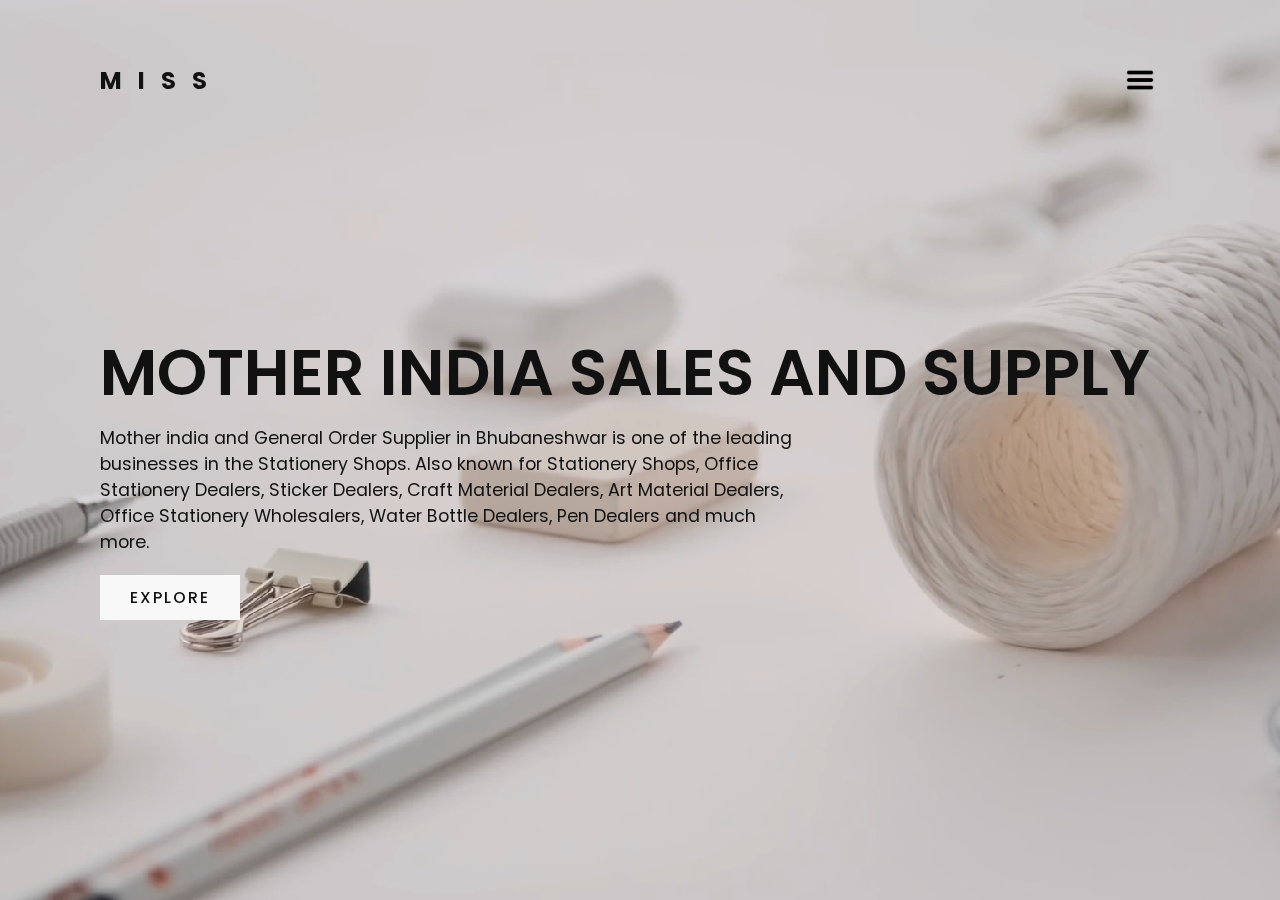
<file: Index.html>
<!DOCTYPE html>
<html lang="en">
<head>
    <meta charset="UTF-8">
    <meta http-equiv="X-UA-Compatible" content="IE=edge">
    <meta name="viewport" content="width=device-width, initial-scale=1.0">
    <link rel="stylesheet" href="stylemainmenu.css">
    <title>Mother India</title>
</head>
<body>
   <section class="showcase">
       <header>
           <h2 class="logo">MISS</h2>
           <div class="toggle"></div>
       </header>
       <video src="stationary.mp4" muted loop autoplay></video>
       <div class="overlay"></div>
       <div class="text">
           <h2>Mother India Sales and Supply</h2>
           <p>Mother india and General Order Supplier in Bhubaneshwar is one of the leading businesses in the Stationery Shops. Also known for Stationery Shops, Office Stationery Dealers, Sticker Dealers, Craft Material Dealers, Art Material Dealers, Office Stationery Wholesalers, Water Bottle Dealers, Pen Dealers and much more.</p>
        <a href="Login.html">Explore</a>
        </div>
   </section> 

   <div class="menu">
       <ul>
           <li><a href="about.html">About</a></li>
           <li><a href="reachus.html">Reach us</a></li>
           <li><a href="mission.html">Mission</a></li>
           <li><a href="vision.html">Vision</a></li>
           <li><a href="Login.html">Login</a></li>
       </ul>
    </div>


<script>
    const menuToggle = document.querySelector('.toggle');
     const showcase = document.querySelector('.showcase');

     menuToggle.addEventListener('click', () => {
         menuToggle.classList.toggle('active');
         showcase.classList.toggle('active');
     })

</script>


</body>
</html>
</file>
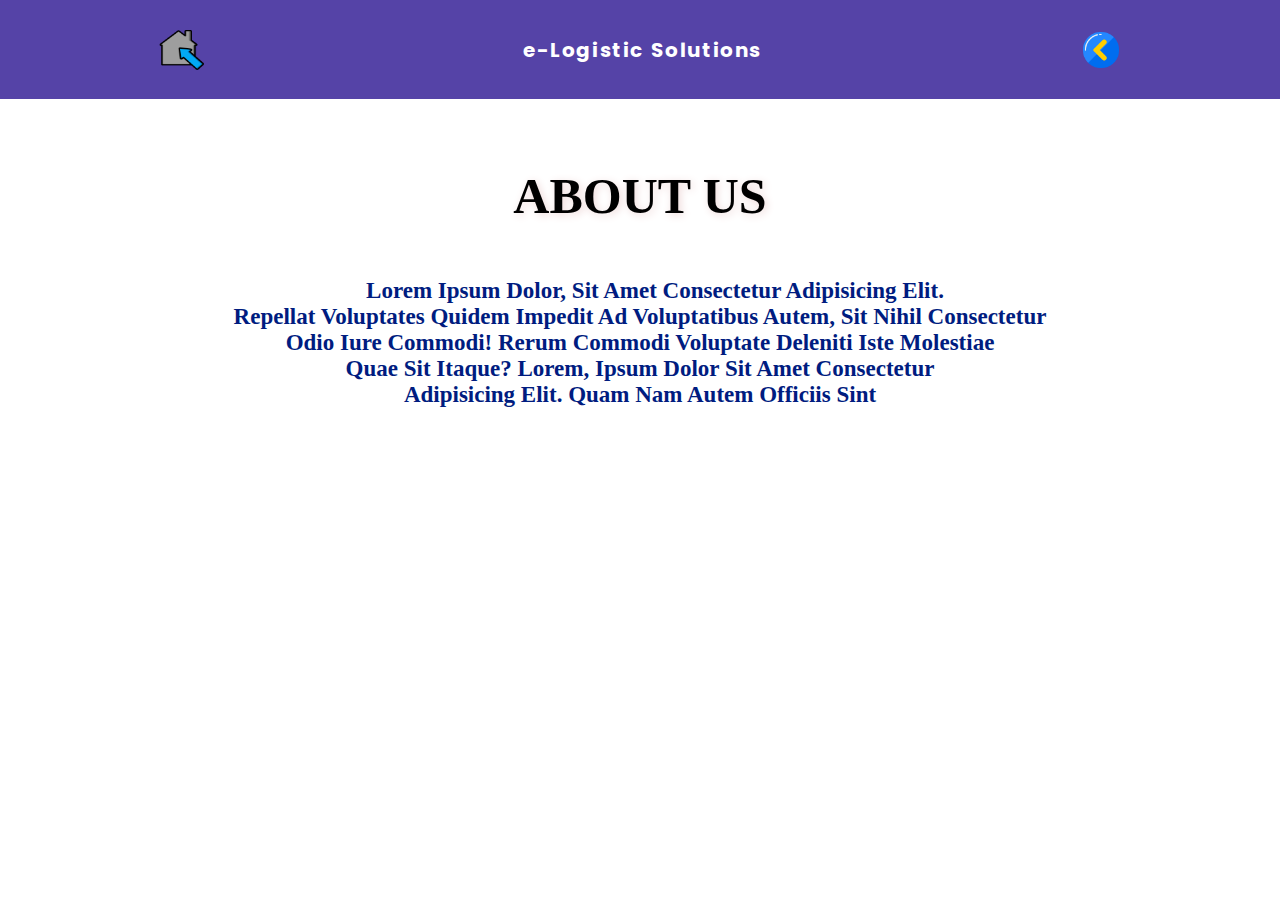
<file: about.html>
<!-- Client Site  -->
<html lang="en">
<head>
    <meta charset="UTF-8">
    <meta http-equiv="X-UA-Compatible" content="IE=edge">
    <meta name="viewport" content="width=device-width, initial-scale=1.0">
    <link rel="preconnect" href="https://fonts.googleapis.com">
    <link rel="preconnect" href="https://fonts.gstatic.com" crossorigin>
    <link rel="shortcut icon" type="image/png" href="img2.png">
    <link href="https://fonts.googleapis.com/css2?family=Poppins:wght@200&display=swap" rel="stylesheet">
    <link rel="stylesheet" href="style.css">
    <title>About</title>
</head>
<body onload="showTime()" >
    
<!-- Header -->
<nav>
    <div><a href="Index.html"><img src="house.png" alt="" width="45px" height="40px" style="color: white;"></a></div>
    <div class = "logo">
        <center><a href="Index.html" style="color: white;font-weight: bold; text-decoration: none; align-items: center;letter-spacing: 0.1rem;"><span>e-Logistic Solutions</span></a> </center></h4>
    </div>
    <div><a href="Index.html"><img src="left.png" alt="" width="40px" height="40px"></a></div>
</nav>
<!-- Gradiantcolor -->

<br>
<center><h1 style="text-transform: uppercase; margin-top: 1em; font-size: 50px; text-shadow: 2px 2px 8px #eed8d8;">About Us</h1></center>
<br>
<center><section><p style="color: rgb(0, 28, 128); text-indent:30px;align-items: justify; text-transform: capitalize;display: block; margin-top: 1.5em; margin-bottom: 10.7em; font-weight: bold; font-size: 23px; ">Lorem ipsum dolor, sit amet consectetur adipisicing elit.<br> Repellat voluptates quidem impedit ad voluptatibus autem, sit nihil consectetur<br> odio iure commodi! Rerum commodi voluptate deleniti iste molestiae<br> quae sit itaque? Lorem, ipsum dolor sit amet consectetur <br>adipisicing elit. Quam nam autem officiis sint </p></section>
</center>
</body>
</html>
</file>
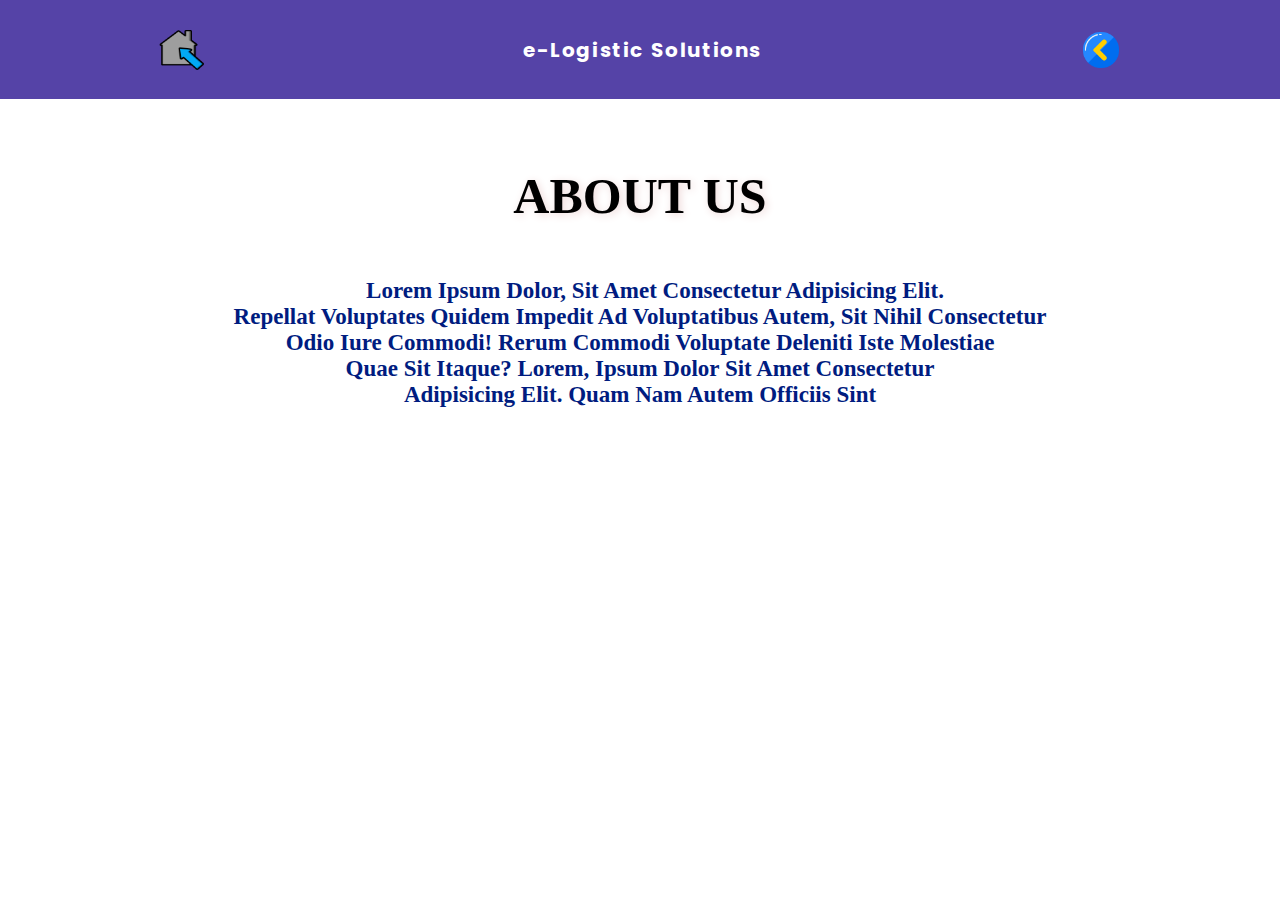
<file: aboutc.html>
<!-- Client Site  -->
<html lang="en">
<head>
    <meta charset="UTF-8">
    <meta http-equiv="X-UA-Compatible" content="IE=edge">
    <meta name="viewport" content="width=device-width, initial-scale=1.0">
    <link rel="preconnect" href="https://fonts.googleapis.com">
    <link rel="preconnect" href="https://fonts.gstatic.com" crossorigin>
    <link rel="shortcut icon" type="image/png" href="img2.png">
    <link href="https://fonts.googleapis.com/css2?family=Poppins:wght@200&display=swap" rel="stylesheet">
    <link rel="stylesheet" href="style.css">
    <title>About</title>
</head>
<body onload="showTime()" >
    
<!-- Header -->
<nav>
    <div><a href="adminmenu.html"><img src="house.png" alt="" width="45px" height="40px" style="color: white;"></a></div>
    <div class = "logo">
        <center><a href="adminmenu.html" style="color: white;font-weight: bold; text-decoration: none; align-items: center;letter-spacing: 0.1rem;"><span>e-Logistic Solutions</span></a> </center></h4>
    </div>
    <div><a href="adminmenu.html"><img src="left.png" alt="" width="40px" height="40px"></a></div>
</nav>
<!-- Gradiantcolor -->

<br>
<center><h1 style="text-transform: uppercase; margin-top: 1em; font-size: 50px; text-shadow: 2px 2px 8px #eed8d8;">About Us</h1></center>
<br>
<center><section><p style="color: rgb(0, 28, 128); text-indent:30px;align-items: justify; text-transform: capitalize;display: block; margin-top: 1.5em; margin-bottom: 10.7em; font-weight: bold; font-size: 23px; ">Lorem ipsum dolor, sit amet consectetur adipisicing elit.<br> Repellat voluptates quidem impedit ad voluptatibus autem, sit nihil consectetur<br> odio iure commodi! Rerum commodi voluptate deleniti iste molestiae<br> quae sit itaque? Lorem, ipsum dolor sit amet consectetur <br>adipisicing elit. Quam nam autem officiis sint </p></section>
</center>
</body>
</html>
</file>
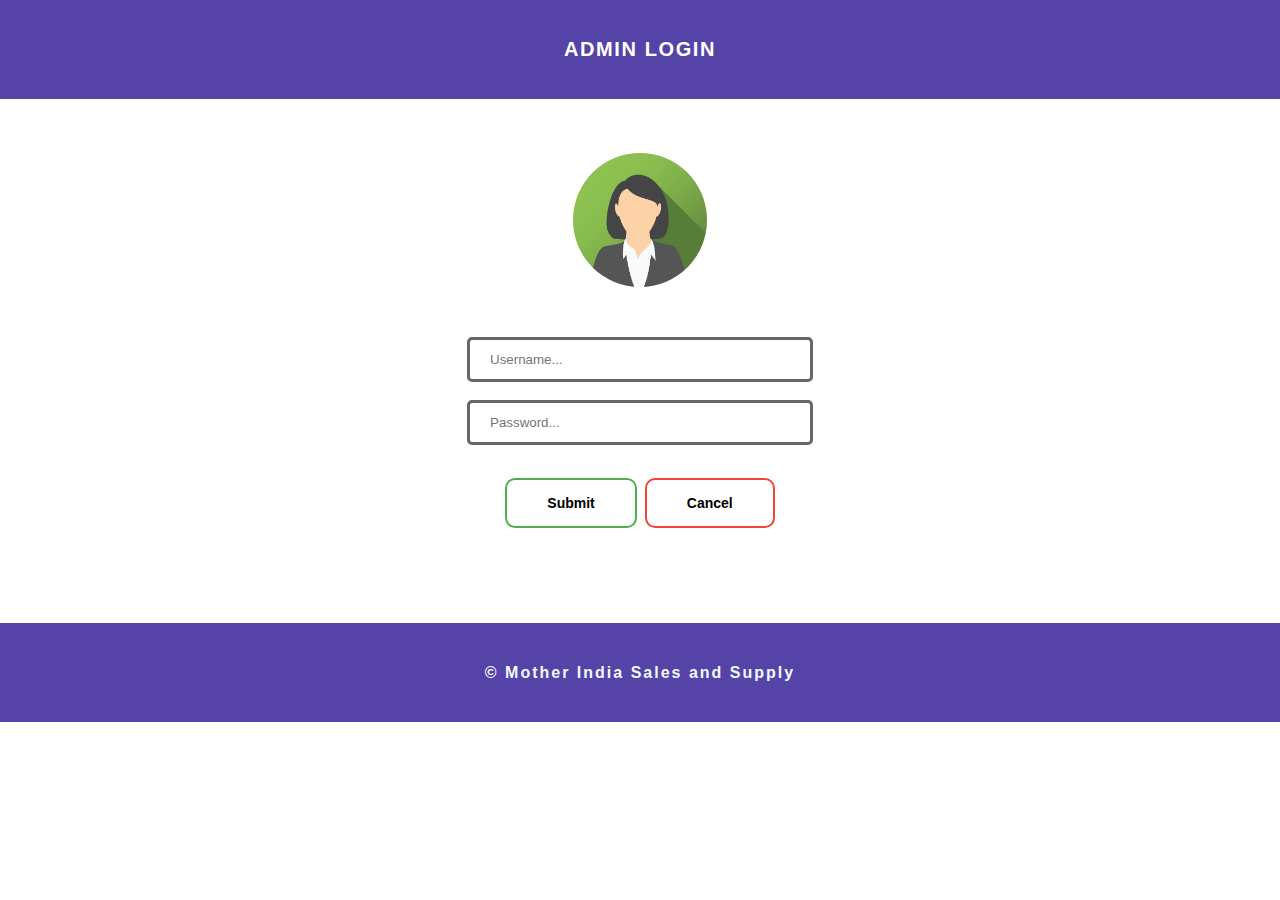
<file: Login.html>
<!DOCTYPE html>
<html>
<head>
<meta name="viewport" content="width=device-width, initial-scale=1">
<link rel="shortcut icon" type="image/png" href="download2.svg" style="border-radius: 50%;">
<link rel="stylesheet" href="style.css">
<style>
    input[type=text]{
        width: 100%;
        padding: 12px 20px;
        margin: 8px 0;
        box-sizing: border-box;
        border: 3px solid rgb(103, 103, 103);
        -webkit-transition: 0.5s;
        transition: 0.5s;
        outline: none;
    }
</style>
</head>
<body onload="showTime()" >
    <nav>
        <div class = "logo">
            <center><a href="Index.html" style="color: white;font-weight: bold; text-decoration: none; align-items: center;letter-spacing: 0.1rem;"><span>ADMIN LOGIN</span></a></center></h4>
        </div>
    </nav>
    <br><br>
    <form name= "f1" action="Logins.jsp"  method="POST" >
    <center>
    <table border="0" width="350"><br>
    <div>
        <img src="img_avatar2.png" alt="" style="width:10.5%; border-radius: 50% ;"><br><br><br>
        <tr>
            <td><input type="text" name="Username" id="" placeholder="Username..."></td>
        </tr>
        <tr>
            <td><input type="text" name="Password" id="" placeholder="Password..."></td>
        </tr>
    </div>
    </table><br>
    <input type="submit" name="btmsub" class="button button1" value="Submit">
    <input type="reset" name="btmres" class="button button3" value="Cancel">
    </center>
    </form><br><br><br><br><br>
    <nav>
        <div class = "footer">
            <h3>&copy; Mother India Sales and Supply</h3>
        </div>
    </nav>
</body>
</html>
</file>
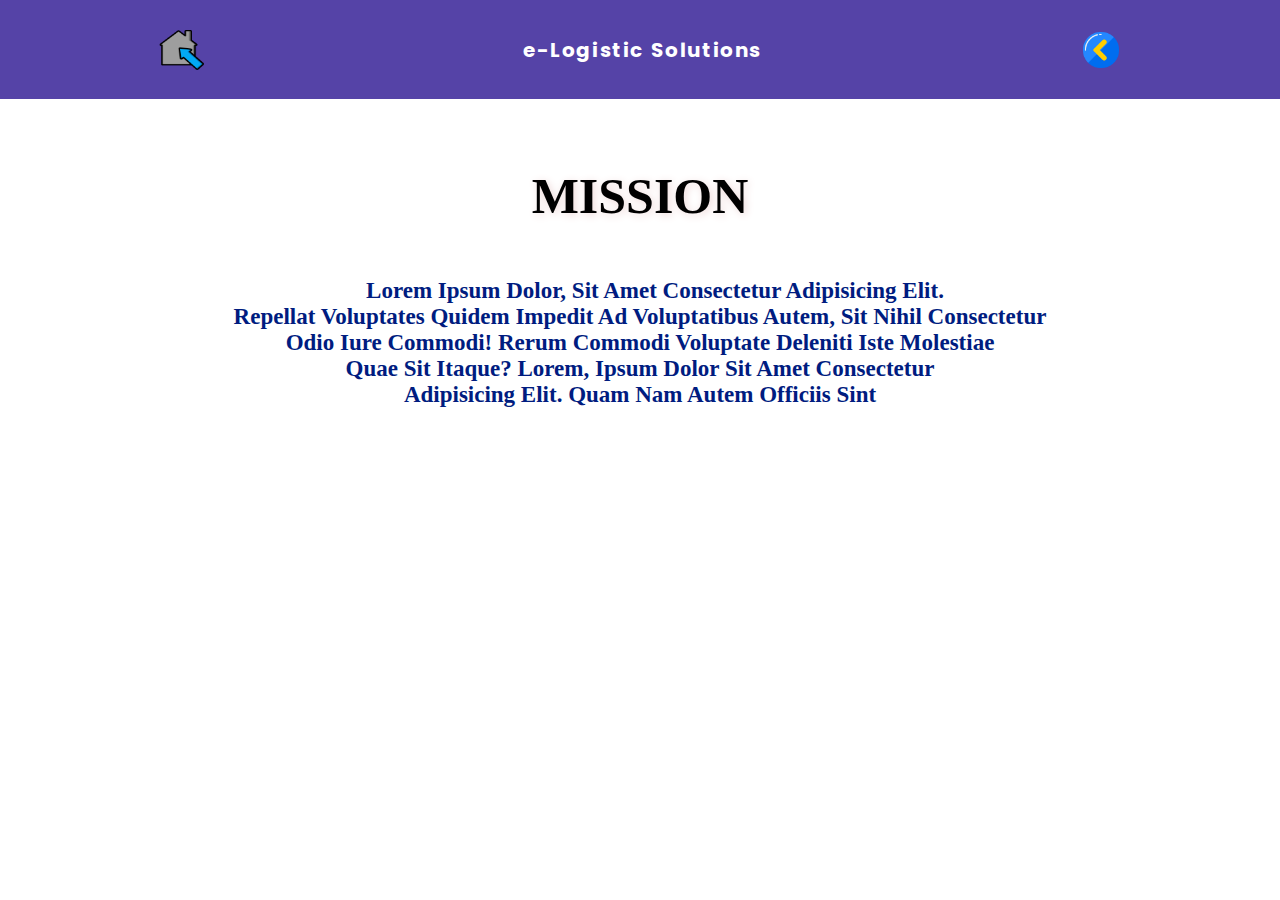
<file: mission.html>
<!-- Client Site  -->
<html lang="en">
<head>
    <meta charset="UTF-8">
    <meta http-equiv="X-UA-Compatible" content="IE=edge">
    <meta name="viewport" content="width=device-width, initial-scale=1.0">
    <link rel="preconnect" href="https://fonts.googleapis.com">
    <link rel="preconnect" href="https://fonts.gstatic.com" crossorigin>
    <link rel="shortcut icon" type="image/png" href="img2.png">
    <link href="https://fonts.googleapis.com/css2?family=Poppins:wght@200&display=swap" rel="stylesheet">
    <link rel="stylesheet" href="style.css">
    <title>Mission</title>
</head>
<body onload="showTime()" >
    
<!-- Header -->
<nav>
    <div><a href="Index.html"><img src="house.png" alt="" width="45px" height="40px" style="color: white;"></a></div>
    <div class = "logo">
        <center><a href="Index.html" style="color: white;font-weight: bold; text-decoration: none; align-items: center;letter-spacing: 0.1rem;"><span>e-Logistic Solutions</span></a> </center></h4>
    </div>
    <div><a href="Index.html"><img src="left.png" alt="" width="40px" height="40px"></a></div>
</nav>
<!-- Gradiantcolor -->

<br>
<center><h1 style="text-transform: uppercase; margin-top: 1em; font-size: 50px; text-shadow: 2px 2px 8px #eed8d8;">Mission</h1></center>
<br>
<center><section><p style="color: rgb(0, 28, 128); text-indent:30px;align-items: justify; text-transform: capitalize;display: block; margin-top: 1.5em; margin-bottom: 10.7em; font-weight: bold; font-size: 23px; ">Lorem ipsum dolor, sit amet consectetur adipisicing elit.<br> Repellat voluptates quidem impedit ad voluptatibus autem, sit nihil consectetur<br> odio iure commodi! Rerum commodi voluptate deleniti iste molestiae<br> quae sit itaque? Lorem, ipsum dolor sit amet consectetur <br>adipisicing elit. Quam nam autem officiis sint </p></section>
</center>
</body>
</html>
</file>
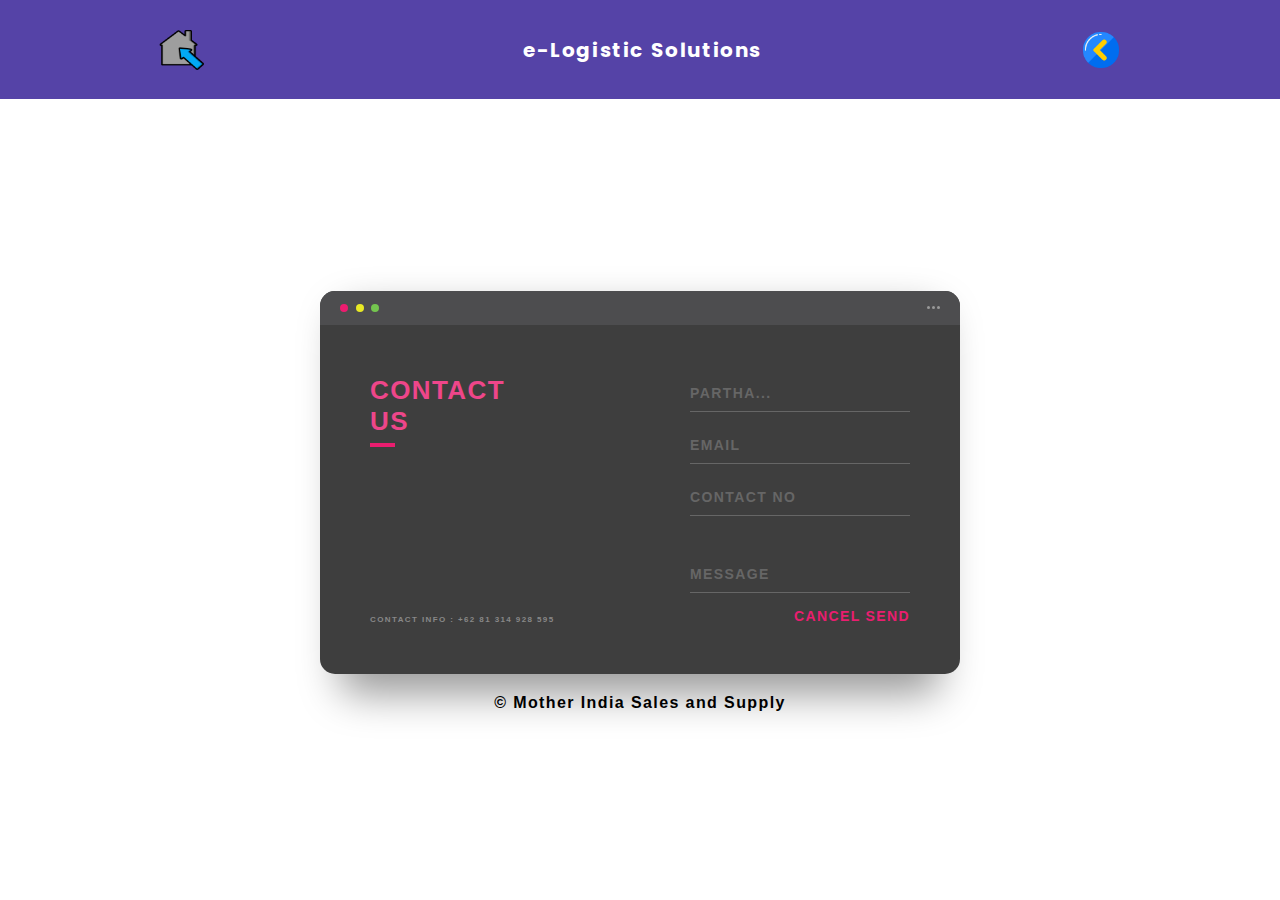
<file: reachus.html>
<!-- Client Site  -->
<html lang="en">
<head>
    <meta charset="UTF-8">
    <meta http-equiv="X-UA-Compatible" content="IE=edge">
    <meta name="viewport" content="width=device-width, initial-scale=1.0">
    <link rel="preconnect" href="https://fonts.googleapis.com">
    <link rel="preconnect" href="https://fonts.gstatic.com" crossorigin>
    <link rel="shortcut icon" type="image/png" href="img2.png">
    <link href="https://fonts.googleapis.com/css2?family=Poppins:wght@200&display=swap" rel="stylesheet">
    <link rel="stylesheet" href="style.css">
    <title>Reach us</title>
    <style>*, *:before, *:after {
        box-sizing: border-box;
        -webkit-font-smoothing: antialiased;
        -moz-osx-font-smoothing: grayscale;
      }
      
      body {
        background: linear-gradient(to right, #ffffff 0%, #ffffff 100%);
        font-size: 12px;
      }
      
      body, button, input {
        font-family: 'Montserrat', sans-serif;
        font-weight: 700;
        letter-spacing: 1.4px;
      }
      
      .background {
        display: flex;
        min-height: 80vh;
      }
      
      .container {
        flex: 0 1 700px;
        margin: auto;
        padding: 30px;
      }
      
      .screen {
        position: relative;
        background: #3e3e3e;
        border-radius: 15px;
      }
      
      .screen:after {
        content: '';
        display: block;
        position: absolute;
        top: 0;
        left: 20px;
        right: 20px;
        bottom: 0;
        border-radius: 15px;
        box-shadow: 0 20px 40px rgba(0, 0, 0, .4);
        z-index: -1;
      }
      
      .screen-header {
        display: flex;
        align-items: center;
        padding: 10px 20px;
        background: #4d4d4f;
        border-top-left-radius: 15px;
        border-top-right-radius: 15px;
      }
      
      .screen-header-left {
        margin-right: auto;
      }
      
      .screen-header-button {
        display: inline-block;
        width: 8px;
        height: 8px;
        margin-right: 3px;
        border-radius: 8px;
        background: white;
      }
      
      .screen-header-button.close {
        background: #ed1c6f;
      }
      
      .screen-header-button.maximize {
        background: #e8e925;
      }
      
      .screen-header-button.minimize {
        background: #74c54f;
      }
      
      .screen-header-right {
        display: flex;
      }
      
      .screen-header-ellipsis {
        width: 3px;
        height: 3px;
        margin-left: 2px;
        border-radius: 8px;
        background: #999;
      }
      
      .screen-body {
        display: flex;
      }
      
      .screen-body-item {
        flex: 1;
        padding: 50px;
      }
      
      .screen-body-item.left {
        display: flex;
        flex-direction: column;
      }
      
      .app-title {
        display: flex;
        flex-direction: column;
        position: relative;
        color: #ee468a;
        font-size: 26px;
      }
      
      .app-title:after {
        content: '';
        display: block;
        position: absolute;
        left: 0;
        bottom: -10px;
        width: 25px;
        height: 4px;
        background: #ea1d6f;
      }
      
      .app-contact {
        margin-top: auto;
        font-size: 8px;
        color: #888;
      }
      
      .app-form-group {
        margin-bottom: 15px;
      }
      
      .app-form-group.message {
        margin-top: 40px;
      }
      
      .app-form-group.buttons {
        margin-bottom: 0;
        text-align: right;
      }
      
      .app-form-control {
        width: 100%;
        padding: 10px 0;
        background: none;
        border: none;
        border-bottom: 1px solid #666;
        color: #ddd;
        font-size: 14px;
        text-transform: uppercase;
        outline: none;
        transition: border-color .2s;
      }
      
      .app-form-control::placeholder {
        color: #666;
      }
      
      .app-form-control:focus {
        border-bottom-color: #ddd;
      }
      
      .app-form-button {
        background: none;
        border: none;
        color: #ea1d6f;
        font-size: 14px;
        cursor: pointer;
        outline: none;
      }
      
      .app-form-button:hover {
        color: #b9134f;
      }
      
      .credits {
        display: flex;
        justify-content: center;
        align-items: center;
        margin-top: 20px;
        color: #ffa4bd;
        font-family: 'Roboto Condensed', sans-serif;
        font-size: 16px;
        font-weight: normal;
      }
      
      .credits-link {
        display: flex;
        align-items: center;
        color: #fff;
        font-weight: bold;
        text-decoration: none;
      }
      
      .dribbble {
        width: 20px;
        height: 20px;
        margin: 0 5px;
      }
      
      @media screen and (max-width: 520px) {
        .screen-body {
          flex-direction: column;
        }
      
        .screen-body-item.left {
          margin-bottom: 30px;
        }
      
        .app-title {
          flex-direction: row;
        }
      
        .app-title span {
          margin-right: 12px;
        }
      
        .app-title:after {
          display: none;
        }
      }
      
      @media screen and (max-width: 600px) {
        .screen-body {
          padding: 40px;
        }
      
        .screen-body-item {
          padding: 0;
        }
      }
      </style>
</head>
<body onload="showTime()" >

    <nav>
        <div><a href="Index.html"><img src="house.png" alt="" width="45px" height="40px" style="color: white;"></a></div>
        <div class = "logo">
            <center><a href="Index.html" style="color: white;font-weight: bold; text-decoration: none; align-items: center;letter-spacing: 0.1rem;"><span>e-Logistic Solutions</span></a> </center></h4>
        </div>
        <div><a href="Index.html"><img src="left.png" alt="" width="40px" height="40px"></a></div>
    </nav>
    <br><br><br>
    <form method="GET">
    <div class="background">
        <div class="container">
          <div class="screen">
            <div class="screen-header">
              <div class="screen-header-left">
                <div class="screen-header-button close"></div>
                <div class="screen-header-button maximize"></div>
                <div class="screen-header-button minimize"></div>
              </div>
              <div class="screen-header-right">
                <div class="screen-header-ellipsis"></div>
                <div class="screen-header-ellipsis"></div>
                <div class="screen-header-ellipsis"></div>
              </div>
            </div>
            <div class="screen-body">
              <div class="screen-body-item left">
                <div class="app-title">
                  <span>CONTACT</span>
                  <span>US</span>
                </div>
                <div class="app-contact">CONTACT INFO : +62 81 314 928 595</div>
              </div>
              <div class="screen-body-item">
                <div class="app-form">
                  <div class="app-form-group">
                    <input class="app-form-control" placeholder="PARTHA..." value="">
                  </div>
                  <div class="app-form-group">
                    <input class="app-form-control" placeholder="EMAIL">
                  </div>
                  <div class="app-form-group">
                    <input class="app-form-control" placeholder="CONTACT NO">
                  </div>
                  <div class="app-form-group message">
                    <input class="app-form-control" placeholder="MESSAGE">
                  </div>
                </form>
                  <div class="app-form-group buttons">
                    <button class="app-form-button" type="reset">CANCEL</button>
                    <button class="app-form-button" form="f1" value="submit" type="Submit">SEND</button>
                  </div>
                </div>
              </div>
            </div>
          </div>
        
          <div class="credits">
            
             <p style="color: black; font-weight: bold;"> &copy;&nbsp;Mother India Sales and Supply</p>
            </a>
          </div>
        </div>
      </div>
      
</body>
</html>
</file>
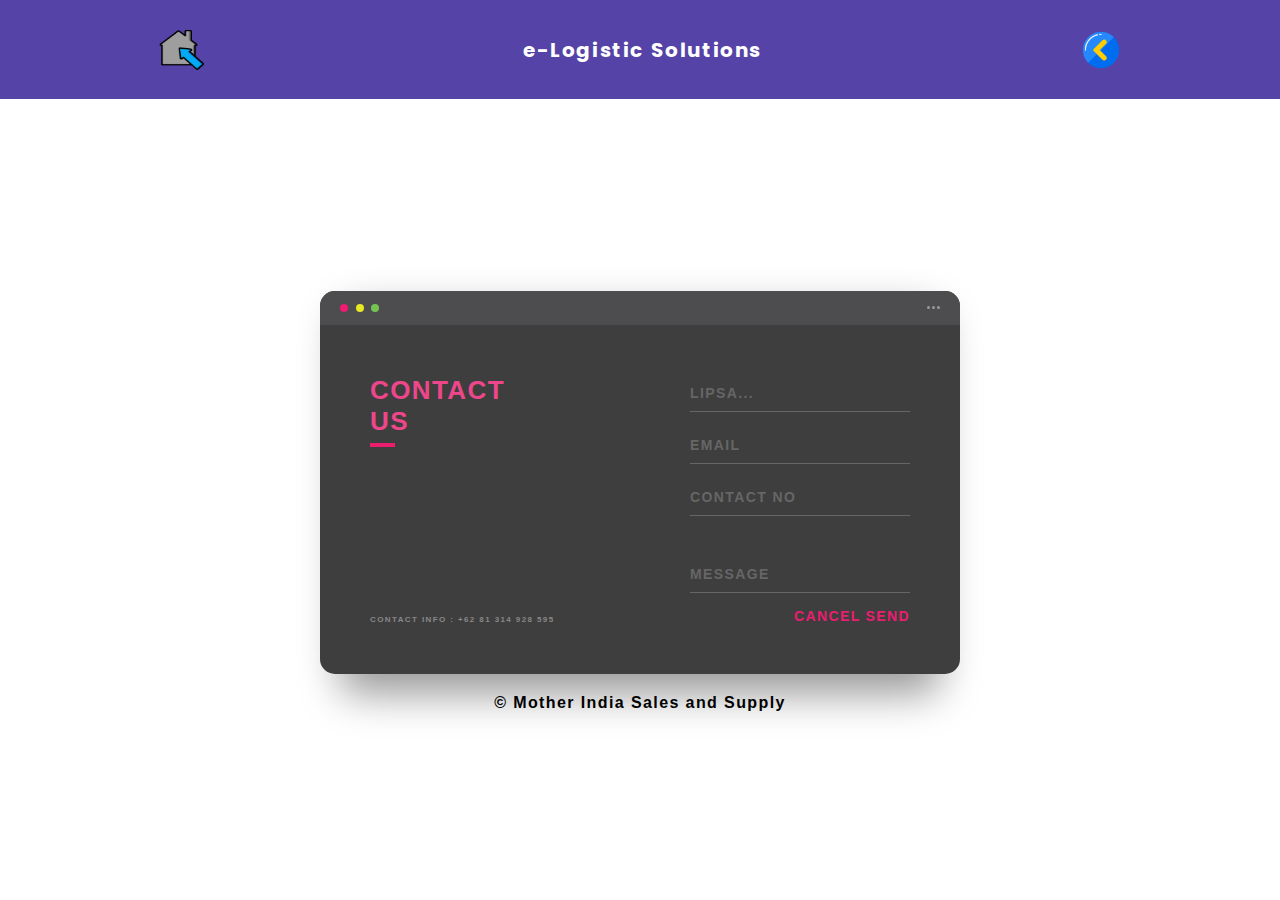
<file: reachusc.html>
<!-- Client Site  -->
<html lang="en">
<head>
    <meta charset="UTF-8">
    <meta http-equiv="X-UA-Compatible" content="IE=edge">
    <meta name="viewport" content="width=device-width, initial-scale=1.0">
    <link rel="preconnect" href="https://fonts.googleapis.com">
    <link rel="preconnect" href="https://fonts.gstatic.com" crossorigin>
    <link rel="shortcut icon" type="image/png" href="img2.png">
    <link href="https://fonts.googleapis.com/css2?family=Poppins:wght@200&display=swap" rel="stylesheet">
    <link rel="stylesheet" href="style.css">
    <title>Reach us</title>
    <style>*, *:before, *:after {
        box-sizing: border-box;
        -webkit-font-smoothing: antialiased;
        -moz-osx-font-smoothing: grayscale;
      }
      
      body {
        background: linear-gradient(to right, #ffffff 0%, #ffffff 100%);
        font-size: 12px;
      }
      
      body, button, input {
        font-family: 'Montserrat', sans-serif;
        font-weight: 700;
        letter-spacing: 1.4px;
      }
      
      .background {
        display: flex;
        min-height: 80vh;
      }
      
      .container {
        flex: 0 1 700px;
        margin: auto;
        padding: 30px;
      }
      
      .screen {
        position: relative;
        background: #3e3e3e;
        border-radius: 15px;
      }
      
      .screen:after {
        content: '';
        display: block;
        position: absolute;
        top: 0;
        left: 20px;
        right: 20px;
        bottom: 0;
        border-radius: 15px;
        box-shadow: 0 20px 40px rgba(0, 0, 0, .4);
        z-index: -1;
      }
      
      .screen-header {
        display: flex;
        align-items: center;
        padding: 10px 20px;
        background: #4d4d4f;
        border-top-left-radius: 15px;
        border-top-right-radius: 15px;
      }
      
      .screen-header-left {
        margin-right: auto;
      }
      
      .screen-header-button {
        display: inline-block;
        width: 8px;
        height: 8px;
        margin-right: 3px;
        border-radius: 8px;
        background: white;
      }
      
      .screen-header-button.close {
        background: #ed1c6f;
      }
      
      .screen-header-button.maximize {
        background: #e8e925;
      }
      
      .screen-header-button.minimize {
        background: #74c54f;
      }
      
      .screen-header-right {
        display: flex;
      }
      
      .screen-header-ellipsis {
        width: 3px;
        height: 3px;
        margin-left: 2px;
        border-radius: 8px;
        background: #999;
      }
      
      .screen-body {
        display: flex;
      }
      
      .screen-body-item {
        flex: 1;
        padding: 50px;
      }
      
      .screen-body-item.left {
        display: flex;
        flex-direction: column;
      }
      
      .app-title {
        display: flex;
        flex-direction: column;
        position: relative;
        color: #ee468a;
        font-size: 26px;
      }
      
      .app-title:after {
        content: '';
        display: block;
        position: absolute;
        left: 0;
        bottom: -10px;
        width: 25px;
        height: 4px;
        background: #ea1d6f;
      }
      
      .app-contact {
        margin-top: auto;
        font-size: 8px;
        color: #888;
      }
      
      .app-form-group {
        margin-bottom: 15px;
      }
      
      .app-form-group.message {
        margin-top: 40px;
      }
      
      .app-form-group.buttons {
        margin-bottom: 0;
        text-align: right;
      }
      
      .app-form-control {
        width: 100%;
        padding: 10px 0;
        background: none;
        border: none;
        border-bottom: 1px solid #666;
        color: #ddd;
        font-size: 14px;
        text-transform: uppercase;
        outline: none;
        transition: border-color .2s;
      }
      
      .app-form-control::placeholder {
        color: #666;
      }
      
      .app-form-control:focus {
        border-bottom-color: #ddd;
      }
      
      .app-form-button {
        background: none;
        border: none;
        color: #ea1d6f;
        font-size: 14px;
        cursor: pointer;
        outline: none;
      }
      
      .app-form-button:hover {
        color: #b9134f;
      }
      
      .credits {
        display: flex;
        justify-content: center;
        align-items: center;
        margin-top: 20px;
        color: #ffa4bd;
        font-family: 'Roboto Condensed', sans-serif;
        font-size: 16px;
        font-weight: normal;
      }
      
      .credits-link {
        display: flex;
        align-items: center;
        color: #fff;
        font-weight: bold;
        text-decoration: none;
      }
      
      .dribbble {
        width: 20px;
        height: 20px;
        margin: 0 5px;
      }
      
      @media screen and (max-width: 520px) {
        .screen-body {
          flex-direction: column;
        }
      
        .screen-body-item.left {
          margin-bottom: 30px;
        }
      
        .app-title {
          flex-direction: row;
        }
      
        .app-title span {
          margin-right: 12px;
        }
      
        .app-title:after {
          display: none;
        }
      }
      
      @media screen and (max-width: 600px) {
        .screen-body {
          padding: 40px;
        }
      
        .screen-body-item {
          padding: 0;
        }
      }
      </style>
</head>
<body onload="showTime()" >

    <nav>
        <div><a href="adminmenu.html"><img src="house.png" alt="" width="45px" height="40px" style="color: white;"></a></div>
        <div class = "logo">
            <center><a href="adminmenu.html" style="color: white;font-weight: bold; text-decoration: none; align-items: center;letter-spacing: 0.1rem;"><span>e-Logistic Solutions</span></a> </center></h4>
        </div>
        <div><a href="adminmenu.html"><img src="left.png" alt="" width="40px" height="40px"></a></div>
    </nav>
    <br><br><br>
    <form method="GET">
    <div class="background">
        <div class="container">
          <div class="screen">
            <div class="screen-header">
              <div class="screen-header-left">
                <div class="screen-header-button close"></div>
                <div class="screen-header-button maximize"></div>
                <div class="screen-header-button minimize"></div>
              </div>
              <div class="screen-header-right">
                <div class="screen-header-ellipsis"></div>
                <div class="screen-header-ellipsis"></div>
                <div class="screen-header-ellipsis"></div>
              </div>
            </div>
            <div class="screen-body">
              <div class="screen-body-item left">
                <div class="app-title">
                  <span>CONTACT</span>
                  <span>US</span>
                </div>
                <div class="app-contact">CONTACT INFO : +62 81 314 928 595</div>
              </div>
              <div class="screen-body-item">
                <div class="app-form">
                  <div class="app-form-group">
                    <input class="app-form-control" placeholder="LIPSA..." value="">
                  </div>
                  <div class="app-form-group">
                    <input class="app-form-control" placeholder="EMAIL">
                  </div>
                  <div class="app-form-group">
                    <input class="app-form-control" placeholder="CONTACT NO">
                  </div>
                  <div class="app-form-group message">
                    <input class="app-form-control" placeholder="MESSAGE">
                  </div>
                </form>
                  <div class="app-form-group buttons">
                    <button class="app-form-button" type="reset">CANCEL</button>
                    <button class="app-form-button" form="f1" value="submit" type="Submit">SEND</button>
                  </div>
                </div>
              </div>
            </div>
          </div>
        
          <div class="credits">
            
             <p style="color: black; font-weight: bold;"> &copy;&nbsp;Mother India Sales and Supply</p>
            </a>
          </div>
        </div>
      </div>
      
</body>
</html>
</file>
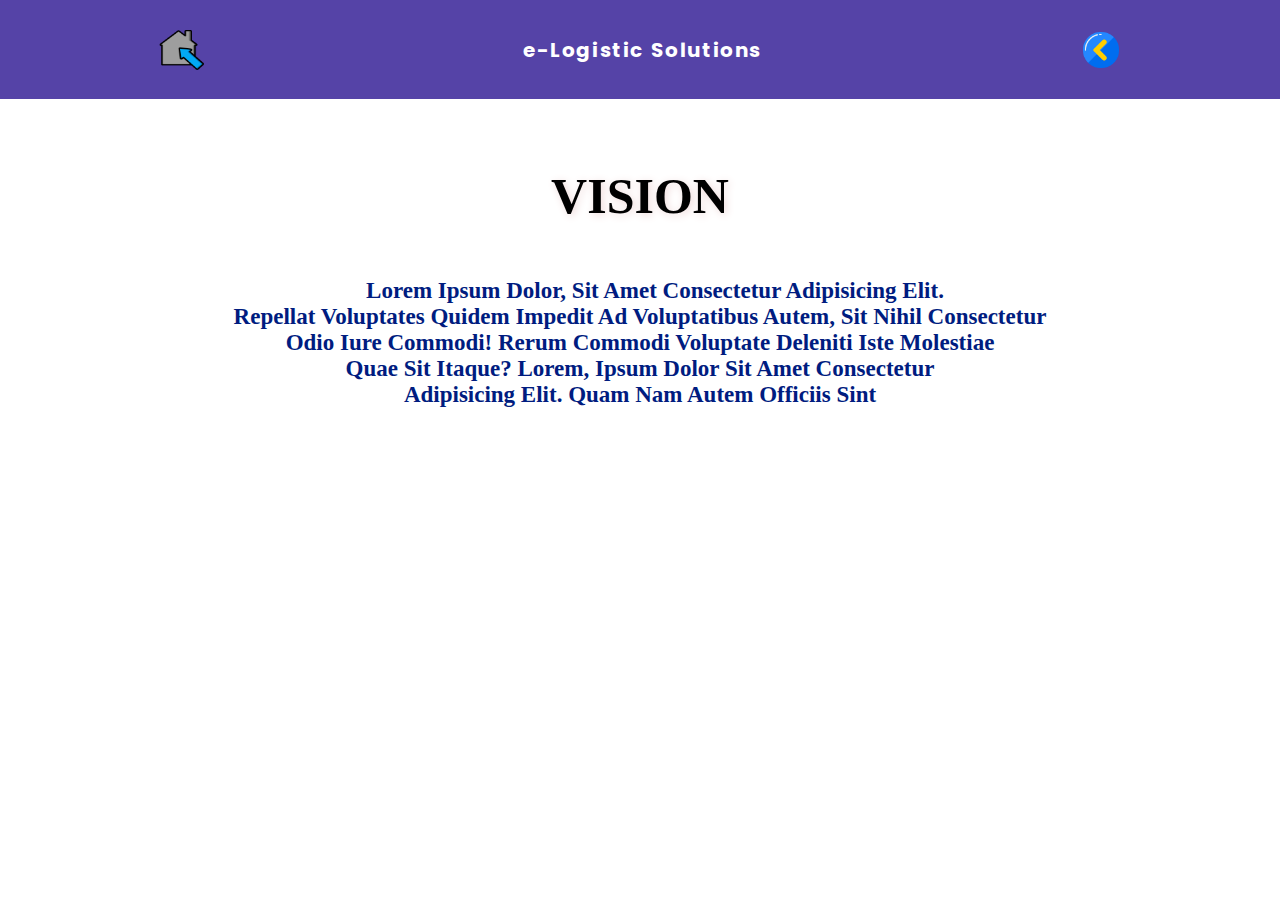
<file: vision.html>
<!-- Client Site  -->
<html lang="en">
<head>
    <meta charset="UTF-8">
    <meta http-equiv="X-UA-Compatible" content="IE=edge">
    <meta name="viewport" content="width=device-width, initial-scale=1.0">
    <link rel="preconnect" href="https://fonts.googleapis.com">
    <link rel="preconnect" href="https://fonts.gstatic.com" crossorigin>
    <link rel="shortcut icon" type="image/png" href="img2.png">
    <link href="https://fonts.googleapis.com/css2?family=Poppins:wght@200&display=swap" rel="stylesheet">
    <link rel="stylesheet" href="style.css">
    <title>Vision</title>
</head>
<body onload="showTime()" >
    
<!-- Header -->
<nav>
    <div><a href="Index.html"><img src="house.png" alt="" width="45px" height="40px" style="color: white;"></a></div>
    <div class = "logo">
        <center><a href="Index.html" style="color: white;font-weight: bold; text-decoration: none; align-items: center;letter-spacing: 0.1rem;"><span>e-Logistic Solutions</span></a> </center></h4>
    </div>
    <div><a href="Index.html"><img src="left.png" alt="" width="40px" height="40px"></a></div>
</nav>
<!-- Gradiantcolor -->

<br>
<center><h1 style="text-transform: uppercase; margin-top: 1em; font-size: 50px; text-shadow: 2px 2px 8px #eed8d8;">Vision</h1></center>
<br>
<center><section><p style="color: rgb(0, 28, 128); text-indent:30px;align-items: justify; text-transform: capitalize;display: block; margin-top: 1.5em; margin-bottom: 10.7em; font-weight: bold; font-size: 23px; ">Lorem ipsum dolor, sit amet consectetur adipisicing elit.<br> Repellat voluptates quidem impedit ad voluptatibus autem, sit nihil consectetur<br> odio iure commodi! Rerum commodi voluptate deleniti iste molestiae<br> quae sit itaque? Lorem, ipsum dolor sit amet consectetur <br>adipisicing elit. Quam nam autem officiis sint </p></section>
</center>
</body>
</html>
</file>
<file: stylemainmenu.css>
@import url('https://fonts.googleapis.com/css?family=Poppins:200,300,400,500,600,700,800,900&display=swap');
*
{
  margin: 0;
  padding: 0;
  box-sizing: border-box;
  font-family: 'Poppins', sans-serif;
}
header
{
  position: absolute;
  top: 0;
  left: 0;
  width: 100%;
  padding: 40px 100px;
  z-index: 1000;
  display: flex;
  justify-content: space-between;
  align-items: center;
}
header .logo
{
  color: #111;
  text-transform: uppercase;
  letter-spacing: 1rem;
  cursor: pointer;
}
.toggle
{
  position: relative;
  width: 80px;
  height: 80px;
  background: url(icons8-menu-60.png);
  background-repeat: no-repeat;
  background-size: 30px;
  background-position: center;
  cursor: pointer;
}
.toggle.active
{
  background: url(211652_close_icon.png);
  background-repeat: no-repeat;
  background-size: 25px;
  background-position: center;
  cursor: pointer;
}
.showcase
{
  position: absolute;
  right: 0;
  width: 100%;
  min-height: 100vh;
  padding: 100px;
  display: flex;
  justify-content: space-between;
  align-items: center;
  background: #111;
  transition: 0.5s;
  z-index: 2;
}
.showcase.active
{
  right: 300px;
}

.showcase video
{
  position: absolute;
  top: 0;
  left: 0;
  width: 100%;
  height: 100%;
  object-fit: cover;
  opacity: 0.9;
}
.overlay
{
  position: absolute;
  top: 0;
  left: 0;
  width: 100%;
  height: 100%;
  /* background: #03a9f4; */
  mix-blend-mode: overlay;
}
.text
{
  position: relative;
  z-index: 10;
}

.text h2
{
  font-size: 4em;
  font-weight: 600;
  padding-top: 60px;
  color: #111;
  line-height: 1em;
  text-transform: uppercase;
}
.text p
{
  font-size: 1.1em;
  color: #111;
  margin: 20px 0;
  font-weight: 400;
  max-width: 700px;
}
.text a
{
  display: inline-block;
  font-size: 1em;
  background: rgb(249, 248, 248);
  padding: 10px 30px;
  text-transform: uppercase;
  text-decoration: none;
  font-weight: 500;
  margin-top: 0px;
  color: #111;
  letter-spacing: 2px;
  transition: 0.2s;
}
.text a:hover
{
  letter-spacing: 6px;
}
.menu
{
  position: absolute;
  top: 0;
  right: 0;
  width: 300px;
  height: 100%;
  display: flex;
  justify-content: center;
  align-items: center;
}
.menu ul
{
  position: relative;
}
.menu ul li
{
  list-style: none;
}
.menu ul li a
{
  text-decoration: none;
  font-size: 24px;
  color: #111;
}
.menu ul li a:hover
{
  color: #03a9f4; 
}

@media (max-width: 991px)
{
  .showcase,
  .showcase header
  {
    padding: 40px;
  }
  .text h2
  {
    font-size: 3em;
  }
  .text h3
  {
    font-size: 2em;
  }
}
</file>
<file: style.css>
*{
    margin : 0;
    padding: 0;
    box-sizing: border-box;
}

nav{
    display:flex;
    justify-content:space-around;
    align-items: center;
    min-height: 11vh;
    background-color: #5543a7;
    font-family: 'Poppins', sans-serif;
}
.logo{
    color: rgb(251, 251, 251);
    letter-spacing: 5px;
    font-size: 20px;
}
.timedate{
    display: flex;
    flex-direction: column;
    align-items: flex-start;
    letter-spacing: 1px;
    font-weight:lighter;
}

.Time{
    color: rgb(251, 251, 251);
}
.date{
    color: rgb(251, 251, 251);;
}

footer{
    display: flex;
    justify-content: space-around;
    background-color: #fac7d9;
    min-height: 6vh;
    align-items: center;
    font-size: 20px;
}
h3{
    font-family: 'Poppins', sans-serif;
    letter-spacing: 2px;
    color:aliceblue;
    font-size: 100%;
}
h4{
    font-family: 'Poppins', sans-serif;
    letter-spacing: 1px;
}
h2{
    text-transform: uppercase;
    font-family: 'Times New Roman', Times, serif;
    letter-spacing: 0px;
    color:#5b2442;
}
/* #blockquote{
    text-transform: uppercase;
    font-family: 'Times New Roman', Times, serif;
    letter-spacing: 0px;
    color:#f443a4;
} */

#Gradiantcolor{
    height : 557px;
    background-color: #3f2b96;
    background-attachment: fixed;
    background-image: linear-gradient(45deg,#7063ac,#ffffff);
}

input[type=text],input[type=url],input[type=email],input[type=date],input[type=file], select, textarea {
    width: 90%;
    padding: 4px;
    border: 1px solid rgb(76, 74, 74);
    border-radius: 5px;
}
image{
    border-radius: 50%;
}
.button {
        background-color: #31f537; /* Green */
        border:none;
        color: white;
        padding: 15px 40px;
        text-align: center;
        font-weight: bold;
        display: inline-block;
        font-size: 14px;
        margin: 5px 2px;
        border-radius: 10px;
        box-shadow: 0px,8px,15px rgba(0,0,0,0.1);
        transition-duration: 0.4s;
        cursor: pointer;
      }

.button1 {
        background-color: white; 
        color: black; 
        border: 2px solid #4CAF50;
      }

.button1:hover {
        background-color: #4CAF50;
        color: white;
        box-shadow: 0px,15px,20px rgba(46,229,157,0.4);

      }
.button2 {
        background-color: white; 
        color: black; 
        border: 2px solid #008CBA;
      }
.button2:hover {
        background-color: #008CBA;
        color: white;
      }
      
.button3 {
        background-color: white; 
        color: black; 
        border: 2px solid #f44336;
      }
.button3:hover {
        background-color: #f44336;
        color: white;
      }

input[type=text]:focus {
        border: 2px solid;
      }
.p{
    text-transform: uppercase;
    font-family: 'Times New Roman', Times, serif;
    letter-spacing: 0px;
    color:#5b2442;
}
</file>
